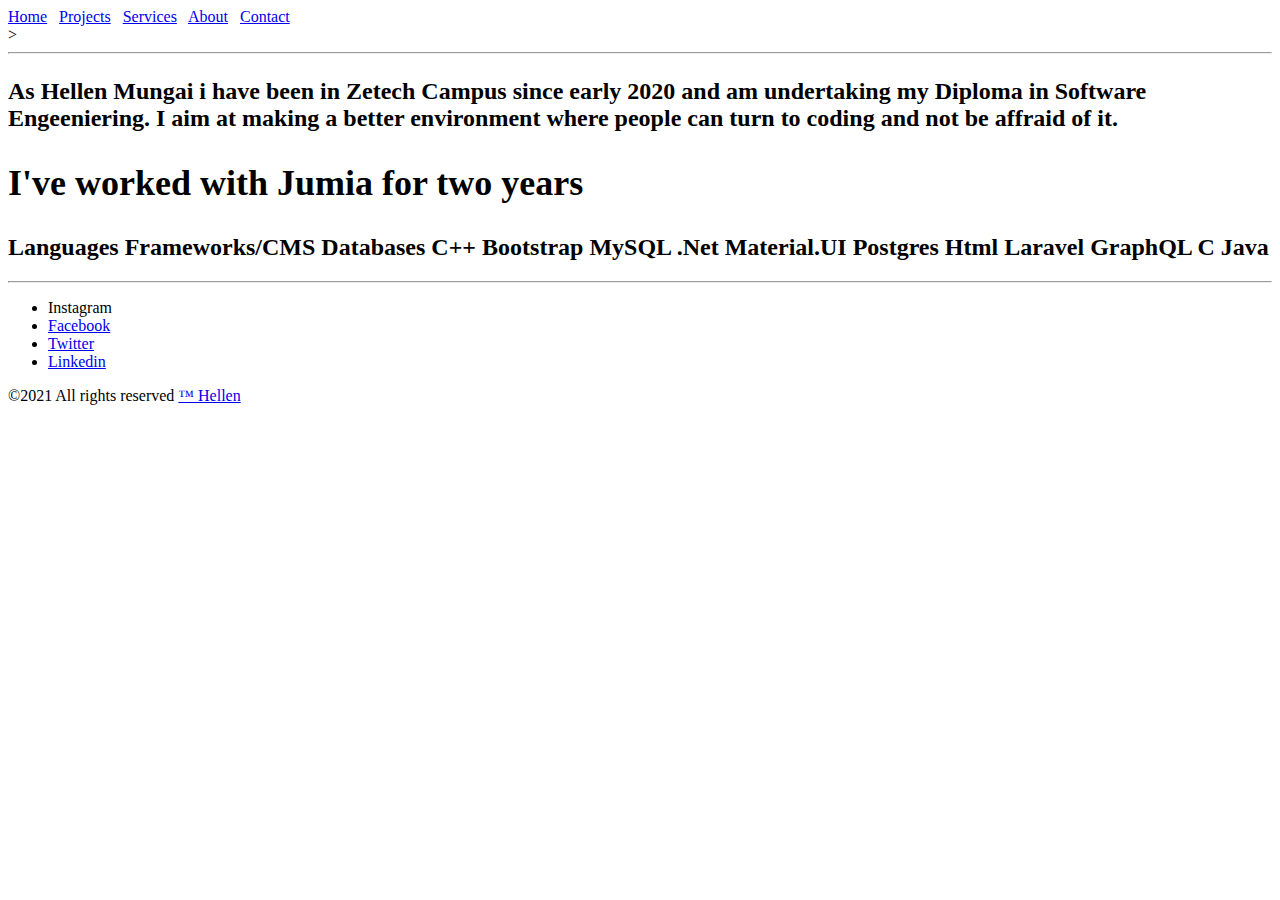
<file: about.html>
<!--Author:Mungai Hellena
    license:Software Engineer
    content:server

-->
<!DOCTYPE html>
<html lang="en">
<head>
  <meta charset="UTF-8">
  <meta http-equiv="X-UA-Compatible" content="IE=edge">
  <meta name="viewport" content="width=device-width, initial-scale=1.0">
  <title>Mungai Hellena</title>
</head>

<body>
    <!--Jumbotron-->
     <!--Navigatiopn bar-->
 <nav>
       <a href="home.html">Home</a>&nbsp;&nbsp;
     <a href="projects.html">Projects</a>&nbsp;&nbsp;
     <a href="services.html">Services</a>&nbsp;&nbsp;
     <a href="about.html">About</a>&nbsp;&nbsp;
     <a href="contact.html">Contact</a>&nbsp;&nbsp;
     </nav>>
     <hr>
     </body>
    
    <!--main section-->
    <main>
     <h2><Changelog 1.0 </h2>
        <p>As Hellen Mungai i have been in Zetech Campus since early 2020 and am undertaking my Diploma in Software Engeeniering. I aim at making a better environment where people can turn to coding and not be affraid of it.</p>
        <h2>I've worked with Jumia for two years</h2>

  <!---.table>tr*6>td*3.--->
        <table. border="1">
            <tr>
                <tp>Languages</tp>
                <tp>Frameworks/CMS</tp>
                <tp>Databases</tp>
            </tr>
            <tr>
                <td>C++</td>
                <td>Bootstrap</td>
                <td>MySQL</td>
            </tr>
            <tr>
                <td>.Net</td>
                <td>Material.UI</td>
                <td>Postgres</td>
            </tr>
            <tr>
                <td>Html</td>
                <td>Laravel</td>
                <td>GraphQL</td>
            </tr>
            <tr>
                <td>C</td>
                <td></td>
                <td></td>
            </tr>
            <tr>
                <td>Java</td>
                <td></td>
                <td></td>
            </tr>
        </table>
    </table>







    </main>
<hr>

 <!--Footer section-->
    
 <ul>
    <li><a href="https://www.instagram.com/l.ittle_w.olf_/" target="_blank"></a>Instagram</li>
    <li><a href="https://www.facebook.com/hellen.mungai.9400/"target="_blank">Facebook</a></li>
    <li><a href="https://twitter.com/nyambur78423583" target="_blank">Twitter</a></li>
    <li><a href="https://www.linkedin.com/in/hellen-mungai-98967a215/"  target="_blank">Linkedin</a></li>
  </ul>
 
<p>

&copy;2021 All rights reserved <a href="./index.html">&trade; Hellen</a></p>
</body>
</html>
</file>
